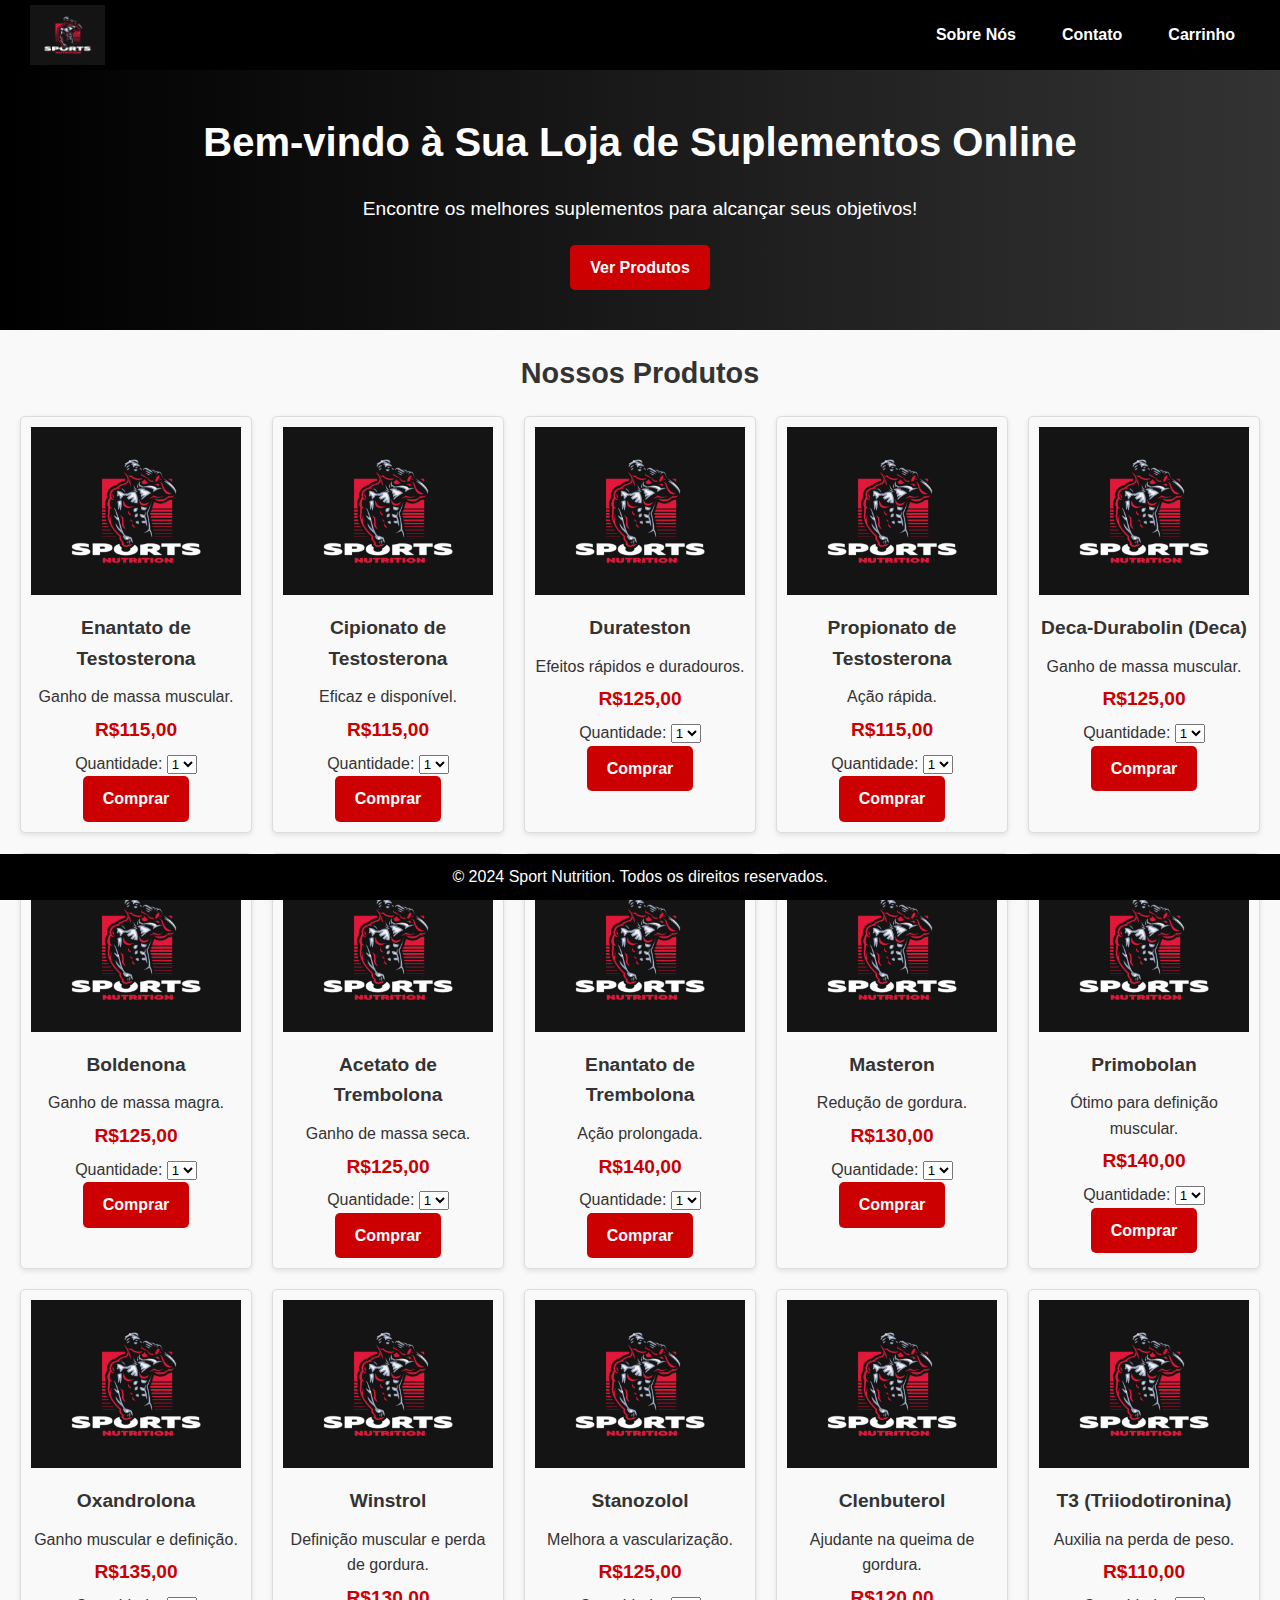
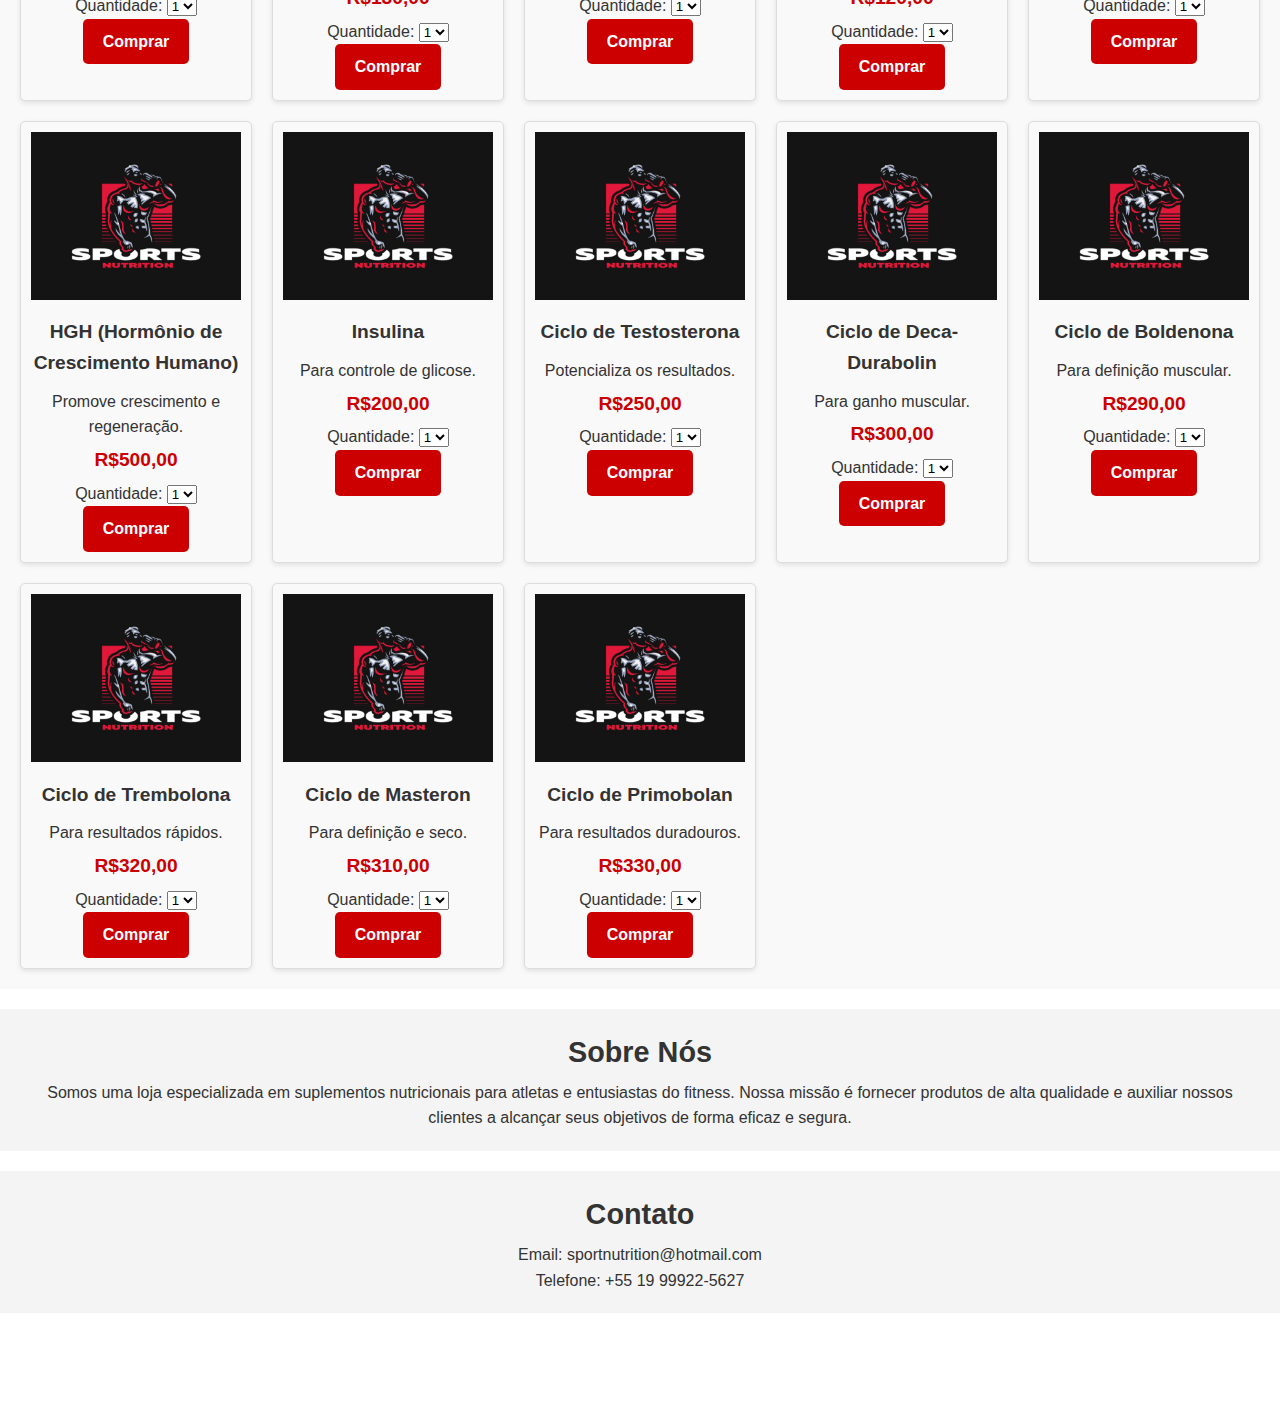
<file: index.html>
<!DOCTYPE html>
<html lang="pt-BR">
<head>
    <meta charset="UTF-8">
    <meta name="viewport" content="width=device-width, initial-scale=1.0">
    <title>Suplementos Online</title>
    <link rel="stylesheet" href="style.css">
</head>
<body>
    <header>
        <div class="header-main">
            <img src="imagens/imagens1.png" alt="Logotipo da Saúde & Nutrição Gold Suplementos" class="logo">
            <nav>
                <ul>
                    <li><a href="#sobre">Sobre Nós</a></li>
                    <li><a href="#contato">Contato</a></li>
                    <li><a href="#carrinho">Carrinho</a></li>
                </ul>
            </nav>
        </div>
        <section class="hero">
            <h1>Bem-vindo à Sua Loja de Suplementos Online</h1>
            <p>Encontre os melhores suplementos para alcançar seus objetivos!</p>
            <a href="#produtos" class="cta-button">Ver Produtos</a>
        </section>
    </header>
    <main>
        <section id="produtos" class="produtos">
            <h2 class="section-title">Nossos Produtos</h2>
            <div class="produto-grid">
                <!-- Produtos listados -->
                <article class="produto">
                    <img src="imagens/imagens1.png" alt="Enantato de Testosterona">
                    <h3>Enantato de Testosterona</h3>
                    <p>Ganho de massa muscular.</p>
                    <p class="preco">R$115,00</p>
                    <label for="quantidade1">Quantidade:</label>
                    <select id="quantidade1" name="quantidade">
                        <option value="1">1</option>
                        <option value="2">2</option>
                        <option value="3">3</option>
                    </select>
                    <a href="https://api.whatsapp.com/send?phone=+5519999225627&text=Ol%C3%A1+vim+pelo+seu+site+Sport+Nutrition%2C+tudo+bem%3F+%F0%9F%98%83" class="cta-button" target="_blank">Comprar</a>
                </article>
                <article class="produto">
                    <img src="imagens/imagens1.png" alt="Cipionato de Testosterona">
                    <h3>Cipionato de Testosterona</h3>
                    <p>Eficaz e disponível.</p>
                    <p class="preco">R$115,00</p>
                    <label for="quantidade2">Quantidade:</label>
                    <select id="quantidade2" name="quantidade">
                        <option value="1">1</option>
                        <option value="2">2</option>
                        <option value="3">3</option>
                    </select>
                    <a href="https://api.whatsapp.com/send?phone=+5519999225627&text=Ol%C3%A1+vim+pelo+seu+site+Sport+Nutrition%2C+tudo+bem%3F+%F0%9F%98%83" class="cta-button" target="_blank">Comprar</a>
                </article>
                <article class="produto">
                    <img src="imagens/imagens1.png" alt="Durateston">
                    <h3>Durateston</h3>
                    <p>Efeitos rápidos e duradouros.</p>
                    <p class="preco">R$125,00</p>
                    <label for="quantidade3">Quantidade:</label>
                    <select id="quantidade3" name="quantidade">
                        <option value="1">1</option>
                        <option value="2">2</option>
                        <option value="3">3</option>
                    </select>
                    <a href="https://api.whatsapp.com/send?phone=+5519999225627&text=Ol%C3%A1+vim+pelo+seu+site+Sport+Nutrition%2C+tudo+bem%3F+%F0%9F%98%83" class="cta-button" target="_blank">Comprar</a>
                </article>
                <article class="produto">
                    <img src="imagens/imagens1.png" alt="Propionato de Testosterona">
                    <h3>Propionato de Testosterona</h3>
                    <p>Ação rápida.</p>
                    <p class="preco">R$115,00</p>
                    <label for="quantidade4">Quantidade:</label>
                    <select id="quantidade4" name="quantidade">
                        <option value="1">1</option>
                        <option value="2">2</option>
                        <option value="3">3</option>
                    </select>
                    <a href="https://api.whatsapp.com/send?phone=+5519999225627&text=Ol%C3%A1+vim+pelo+seu+site+Sport+Nutrition%2C+tudo+bem%3F+%F0%9F%98%83" class="cta-button" target="_blank">Comprar</a>
                </article>
                <article class="produto">
                    <img src="imagens/imagens1.png" alt="Deca-Durabolin (Deca)">
                    <h3>Deca-Durabolin (Deca)</h3>
                    <p>Ganho de massa muscular.</p>
                    <p class="preco">R$125,00</p>
                    <label for="quantidade5">Quantidade:</label>
                    <select id="quantidade5" name="quantidade">
                        <option value="1">1</option>
                        <option value="2">2</option>
                        <option value="3">3</option>
                    </select>
                    <a href="https://api.whatsapp.com/send?phone=+5519999225627&text=Ol%C3%A1+vim+pelo+seu+site+Sport+Nutrition%2C+tudo+bem%3F+%F0%9F%98%83" class="cta-button" target="_blank">Comprar</a>
                </article>
                <article class="produto">
                    <img src="imagens/imagens1.png" alt="Boldenona">
                    <h3>Boldenona</h3>
                    <p>Ganho de massa magra.</p>
                    <p class="preco">R$125,00</p>
                    <label for="quantidade6">Quantidade:</label>
                    <select id="quantidade6" name="quantidade">
                        <option value="1">1</option>
                        <option value="2">2</option>
                        <option value="3">3</option>
                    </select>
                    <a href="https://api.whatsapp.com/send?phone=+5519999225627&text=Ol%C3%A1+vim+pelo+seu+site+Sport+Nutrition%2C+tudo+bem%3F+%F0%9F%98%83" class="cta-button" target="_blank">Comprar</a>
                </article>
                <article class="produto">
                    <img src="imagens/imagens1.png" alt="Acetato de Trembolona">
                    <h3>Acetato de Trembolona</h3>
                    <p>Ganho de massa seca.</p>
                    <p class="preco">R$125,00</p>
                    <label for="quantidade7">Quantidade:</label>
                    <select id="quantidade7" name="quantidade">
                        <option value="1">1</option>
                        <option value="2">2</option>
                        <option value="3">3</option>
                    </select>
                    <a href="https://api.whatsapp.com/send?phone=+5519999225627&text=Ol%C3%A1+vim+pelo+seu+site+Sport+Nutrition%2C+tudo+bem%3F+%F0%9F%98%83" class="cta-button" target="_blank">Comprar</a>
                </article>
                <article class="produto">
                    <img src="imagens/imagens1.png" alt="Enantato de Trembolona">
                    <h3>Enantato de Trembolona</h3>
                    <p>Ação prolongada.</p>
                    <p class="preco">R$140,00</p>
                    <label for="quantidade8">Quantidade:</label>
                    <select id="quantidade8" name="quantidade">
                        <option value="1">1</option>
                        <option value="2">2</option>
                        <option value="3">3</option>
                </select>
                <a href="https://api.whatsapp.com/send?phone=+5519999225627&text=Ol%C3%A1+vim+pelo+seu+site+Sport+Nutrition%2C+tudo+bem%3F+%F0%9F%98%83" class="cta-button" target="_blank">Comprar</a>
            </article>
            <article class="produto">
                <img src="imagens/imagens1.png" alt="Masteron">
                <h3>Masteron</h3>
                <p>Redução de gordura.</p>
                <p class="preco">R$130,00</p>
                <label for="quantidade9">Quantidade:</label>
                <select id="quantidade9" name="quantidade">
                    <option value="1">1</option>
                    <option value="2">2</option>
                    <option value="3">3</option>
                </select>
                <a href="https://api.whatsapp.com/send?phone=+5519999225627&text=Ol%C3%A1+vim+pelo+seu+site+Sport+Nutrition%2C+tudo+bem%3F+%F0%9F%98%83" class="cta-button" target="_blank">Comprar</a>
            </article>
            <article class="produto">
                <img src="imagens/imagens1.png" alt="Primobolan">
                <h3>Primobolan</h3>
                <p>Ótimo para definição muscular.</p>
                <p class="preco">R$140,00</p>
                <label for="quantidade10">Quantidade:</label>
                <select id="quantidade10" name="quantidade">
                    <option value="1">1</option>
                    <option value="2">2</option>
                    <option value="3">3</option>
                </select>
                <a href="https://api.whatsapp.com/send?phone=+5519999225627&text=Ol%C3%A1+vim+pelo+seu+site+Sport+Nutrition%2C+tudo+bem%3F+%F0%9F%98%83" class="cta-button" target="_blank">Comprar</a>
            </article>
            <article class="produto">
                <img src="imagens/imagens1.png" alt="Oxandrolona">
                <h3>Oxandrolona</h3>
                <p>Ganho muscular e definição.</p>
                <p class="preco">R$135,00</p>
                <label for="quantidade11">Quantidade:</label>
                <select id="quantidade11" name="quantidade">
                    <option value="1">1</option>
                    <option value="2">2</option>
                    <option value="3">3</option>
                </select>
                <a href="https://api.whatsapp.com/send?phone=+5519999225627&text=Ol%C3%A1+vim+pelo+seu+site+Sport+Nutrition%2C+tudo+bem%3F+%F0%9F%98%83" class="cta-button" target="_blank">Comprar</a>
            </article>
            <article class="produto">
                <img src="imagens/imagens1.png" alt="Winstrol">
                <h3>Winstrol</h3>
                <p>Definição muscular e perda de gordura.</p>
                <p class="preco">R$130,00</p>
                <label for="quantidade12">Quantidade:</label>
                <select id="quantidade12" name="quantidade">
                    <option value="1">1</option>
                    <option value="2">2</option>
                    <option value="3">3</option>
                </select>
                <a href="https://api.whatsapp.com/send?phone=+5519999225627&text=Ol%C3%A1+vim+pelo+seu+site+Sport+Nutrition%2C+tudo+bem%3F+%F0%9F%98%83" class="cta-button" target="_blank">Comprar</a>
            </article>
            <article class="produto">
                <img src="imagens/imagens1.png" alt="Stanozolol">
                <h3>Stanozolol</h3>
                <p>Melhora a vascularização.</p>
                <p class="preco">R$125,00</p>
                <label for="quantidade13">Quantidade:</label>
                <select id="quantidade13" name="quantidade">
                    <option value="1">1</option>
                    <option value="2">2</option>
                    <option value="3">3</option>
                </select>
                <a href="https://api.whatsapp.com/send?phone=+5519999225627&text=Ol%C3%A1+vim+pelo+seu+site+Sport+Nutrition%2C+tudo+bem%3F+%F0%9F%98%83" class="cta-button" target="_blank">Comprar</a>
            </article>
            <article class="produto">
                <img src="imagens/imagens1.png" alt="Clenbuterol">
                <h3>Clenbuterol</h3>
                <p>Ajudante na queima de gordura.</p>
                <p class="preco">R$120,00</p>
                <label for="quantidade14">Quantidade:</label>
                <select id="quantidade14" name="quantidade">
                    <option value="1">1</option>
                    <option value="2">2</option>
                    <option value="3">3</option>
                </select>
                <a href="https://api.whatsapp.com/send?phone=+5519999225627&text=Ol%C3%A1+vim+pelo+seu+site+Sport+Nutrition%2C+tudo+bem%3F+%F0%9F%98%83" class="cta-button" target="_blank">Comprar</a>
            </article>
            <article class="produto">
                <img src="imagens/imagens1.png" alt="T3 (Triiodotironina)">
                <h3>T3 (Triiodotironina)</h3>
                <p>Auxilia na perda de peso.</p>
                <p class="preco">R$110,00</p>
                <label for="quantidade15">Quantidade:</label>
                <select id="quantidade15" name="quantidade">
                    <option value="1">1</option>
                    <option value="2">2</option>
                    <option value="3">3</option>
                </select>
                <a href="https://api.whatsapp.com/send?phone=+5519999225627&text=Ol%C3%A1+vim+pelo+seu+site+Sport+Nutrition%2C+tudo+bem%3F+%F0%9F%98%83" class="cta-button" target="_blank">Comprar</a>
            </article>
            <article class="produto">
                <img src="imagens/imagens1.png" alt="HGH (Hormônio de Crescimento Humano)">
                <h3>HGH (Hormônio de Crescimento Humano)</h3>
                <p>Promove crescimento e regeneração.</p>
                <p class="preco">R$500,00</p>
                <label for="quantidade16">Quantidade:</label>
                <select id="quantidade16" name="quantidade">
                    <option value="1">1</option>
                    <option value="2">2</option>
                    <option value="3">3</option>
                </select>
                <a href="https://api.whatsapp.com/send?phone=+5519999225627&text=Ol%C3%A1+vim+pelo+seu+site+Sport+Nutrition%2C+tudo+bem%3F+%F0%9F%98%83" class="cta-button" target="_blank">Comprar</a>
            </article>
            <article class="produto">
                <img src="imagens/imagens1.png" alt="Insulina">
                <h3>Insulina</h3>
                <p>Para controle de glicose.</p>
                <p class="preco">R$200,00</p>
                <label for="quantidade17">Quantidade:</label>
                <select id="quantidade17" name="quantidade">
                    <option value="1">1</option>
                    <option value="2">2</option>
                    <option value="3">3</option>
                </select>
                <a href="https://api.whatsapp.com/send?phone=+5519999225627&text=Ol%C3%A1+vim+pelo+seu+site+Sport+Nutrition%2C+tudo+bem%3F+%F0%9F%98%83" class="cta-button" target="_blank">Comprar</a>
            </article>
            <article class="produto">
                <img src="imagens/imagens1.png" alt="Ciclo de Testosterona">
                <h3>Ciclo de Testosterona</h3>
                <p>Potencializa os resultados.</p>
                <p class="preco">R$250,00</p>
                <label for="quantidade18">Quantidade:</label>
                <select id="quantidade18" name="quantidade">
                    <option value="1">1</option>
                    <option value="2">2</option>
                    <option value="3">3</option>
                </select>
                <a href="https://api.whatsapp.com/send?phone=+5519999225627&text=Ol%C3%A1+vim+pelo+seu+site+Sport+Nutrition%2C+tudo+bem%3F+%F0%9F%98%83" class="cta-button" target="_blank">Comprar</a>
            </article>
            <article class="produto">
                <img src="imagens/imagens1.png" alt="Ciclo de Deca-Durabolin">
                <h3>Ciclo de Deca-Durabolin</h3>
                <p>Para ganho muscular.</p>
                <p class="preco">R$300,00</p>
                <label for="quantidade19">Quantidade:</label>
                <select id="quantidade19" name="quantidade">
                    <option value="1">1</option>
                    <option value="2">2</option>
                    <option value="3">3</option>
                </select>
                <a href="https://api.whatsapp.com/send?phone=+5519999225627&text=Ol%C3%A1+vim+pelo+seu+site+Sport+Nutrition%2C+tudo+bem%3F+%F0%9F%98%83" class="cta-button" target="_blank">Comprar</a>
            </article>
            <article class="produto">
                <img src="imagens/imagens1.png" alt="Ciclo de Boldenona">
                <h3>Ciclo de Boldenona</h3>
                <p>Para definição muscular.</p>
                <p class="preco">R$290,00</p>
                <label for="quantidade20">Quantidade:</label>
                <select id="quantidade20" name="quantidade">
                    <option value="1">1</option>
                    <option value="2">2</option>
                    <option value="3">3</option>
                </select>
                <a href="https://api.whatsapp.com/send?phone=+5519999225627&text=Ol%C3%A1+vim+pelo+seu+site+Sport+Nutrition%2C+tudo+bem%3F+%F0%9F%98%83" class="cta-button" target="_blank">Comprar</a>
            </article>
            <article class="produto">
                <img src="imagens/imagens1.png" alt="Ciclo de Trembolona">
                <h3>Ciclo de Trembolona</h3>
                <p>Para resultados rápidos.</p>
                <p class="preco">R$320,00</p>
                <label for="quantidade21">Quantidade:</label>
                <select id="quantidade21" name="quantidade">
                    <option value="1">1</option>
                    <option value="2">2</option>
                    <option value="3">3</option>
                </select>
                <a href="https://api.whatsapp.com/send?phone=+5519999225627&text=Ol%C3%A1+vim+pelo+seu+site+Sport+Nutrition%2C+tudo+bem%3F+%F0%9F%98%83" class="cta-button" target="_blank">Comprar</a>
            </article>
            <article class="produto">
                <img src="imagens/imagens1.png" alt="Ciclo de Masteron">
                <h3>Ciclo de Masteron</h3>
                <p>Para definição e seco.</p>
                <p class="preco">R$310,00</p>
                <label for="quantidade22">Quantidade:</label>
                <select id="quantidade22" name="quantidade">
                    <option value="1">1</option>
                    <option value="2">2</option>
                    <option value="3">3</option>
                </select>
                <a href="https://api.whatsapp.com/send?phone=+5519999225627&text=Ol%C3%A1+vim+pelo+seu+site+Sport+Nutrition%2C+tudo+bem%3F+%F0%9F%98%83" class="cta-button" target="_blank">Comprar</a>
            </article>
            <article class="produto">
                <img src="imagens/imagens1.png" alt="Ciclo de Primobolan">
                <h3>Ciclo de Primobolan</h3>
                <p>Para resultados duradouros.</p>
                <p class="preco">R$330,00</p>
                <label for="quantidade23">Quantidade:</label>
                <select id="quantidade23" name="quantidade">
                    <option value="1">1</option>
                    <option value="2">2</option>
                    <option value="3">3</option>
                </select>
                <a href="https://api.whatsapp.com/send?phone=+5519999225627&text=Ol%C3%A1+vim+pelo+seu+site+Sport+Nutrition%2C+tudo+bem%3F+%F0%9F%98%83" class="cta-button" target="_blank">Comprar</a>
            </article>
        </div>
    </section>
    <section id="sobre" class="sobre">
        <h2 class="section-title">Sobre Nós</h2>
        <p>Somos uma loja especializada em suplementos nutricionais para atletas e entusiastas do fitness. Nossa missão é fornecer produtos de alta qualidade e auxiliar nossos clientes a alcançar seus objetivos de forma eficaz e segura.</p>
    </section>
    <section id="contato" class="contato">
    <div class="container">
        <h2>Contato</h2>
        <p>Email: sportnutrition@hotmail.com</p>
        <p>Telefone: +55 19 99922-5627</p>
    </div>
    </section>
</main>
<footer>
    <p>&copy; 2024 Sport Nutrition. Todos os direitos reservados.</p>
</footer>
</body>
</html>
</file>
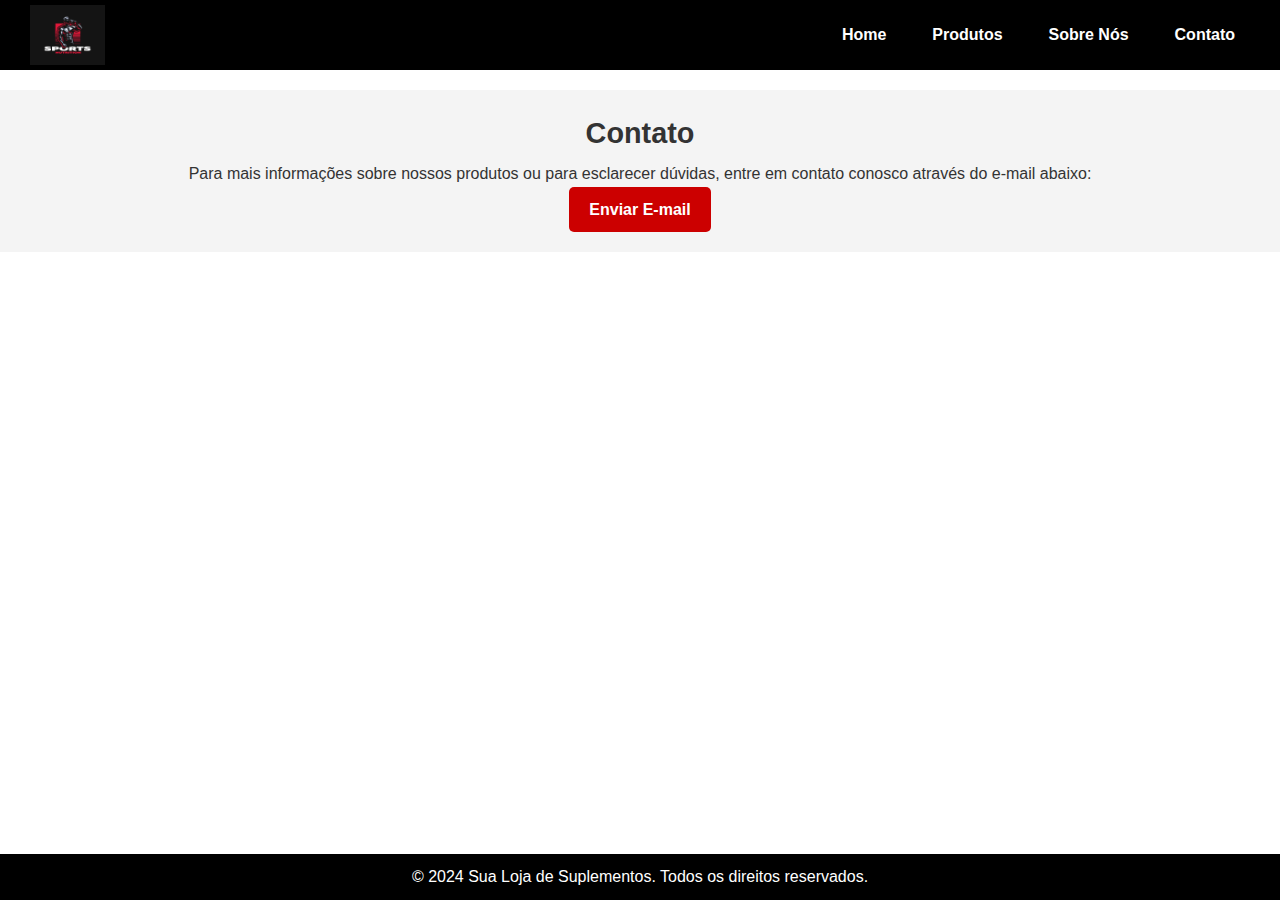
<file: contato.html>
<!DOCTYPE html>
<html lang="pt-BR">
<head>
    <meta charset="UTF-8">
    <meta name="viewport" content="width=device-width, initial-scale=1.0">
    <title>Contato</title>
    <link rel="stylesheet" href="style.css">
</head>
<body>
    <header>
        <div class="header-main">
            <img src="imagens/imagens1.png" alt="Saúde & Nutrição Gold Suplementos" class="logo">
            <nav>
                <ul>
                    <li><a href="index.html">Home</a></li>
                    <li><a href="produtos.html">Produtos</a></li>
                    <li><a href="sobre.html">Sobre Nós</a></li>
                    <li><a href="contato.html">Contato</a></li>
                </ul>
            </nav>
        </div>
    </header>
    <main>
        <section class="contato">
            <h2>Contato</h2>
            <p>Para mais informações sobre nossos produtos ou para esclarecer dúvidas, entre em contato conosco através do e-mail abaixo:</p>
            <a href="mailto:contato@suplementos.com" class="cta-button">Enviar E-mail</a>
        </section>
    </main>
    <footer>
        <p>&copy; 2024 Sua Loja de Suplementos. Todos os direitos reservados.</p>
    </footer>
</body>
</html>
</file>
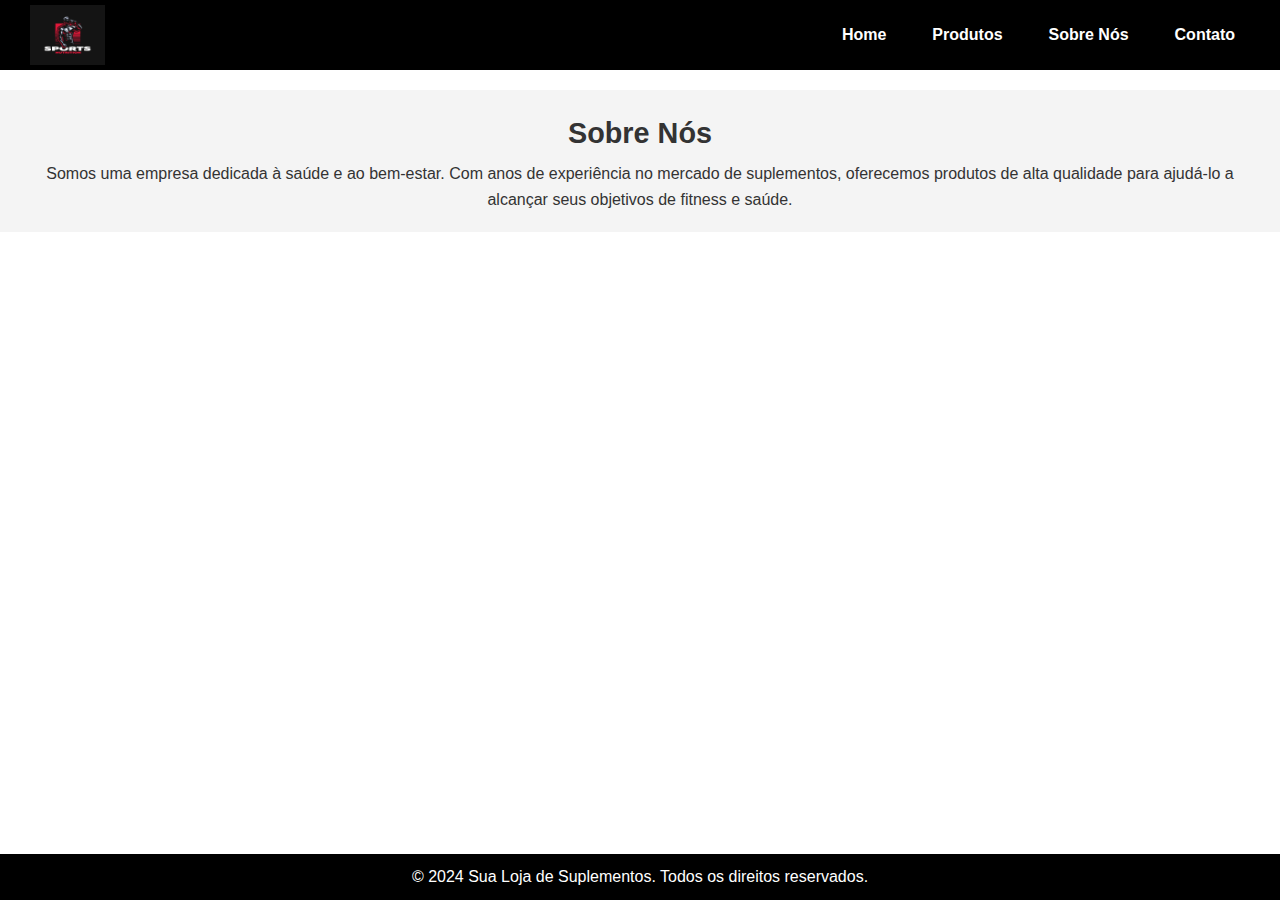
<file: sobre.html>
<!DOCTYPE html>
<html lang="pt-BR">
<head>
    <meta charset="UTF-8">
    <meta name="viewport" content="width=device-width, initial-scale=1.0">
    <title>Sobre Nós</title>
    <link rel="stylesheet" href="style.css">
</head>
<body>
    <header>
        <div class="header-main">
            <img src="imagens/imagens1.png" alt="Saúde & Nutrição Gold Suplementos" class="logo">
            <nav>
                <ul>
                    <li><a href="index.html">Home</a></li>
                    <li><a href="produtos.html">Produtos</a></li>
                    <li><a href="sobre.html">Sobre Nós</a></li>
                    <li><a href="contato.html">Contato</a></li>
                </ul>
            </nav>
        </div>
    </header>
    <main>
        <section class="sobre">
            <h2>Sobre Nós</h2>
            <p>Somos uma empresa dedicada à saúde e ao bem-estar. Com anos de experiência no mercado de suplementos, oferecemos produtos de alta qualidade para ajudá-lo a alcançar seus objetivos de fitness e saúde.</p>
        </section>
    </main>
    <footer>
        <p>&copy; 2024 Sua Loja de Suplementos. Todos os direitos reservados.</p>
    </footer>
</body>
</html>
</file>
<file: style.css>
/* Reset básico */
* {
    margin: 0;
    padding: 0;
    box-sizing: border-box;
}

/* Fonte padrão */
body {
    font-family: Arial, sans-serif;
    color: #333;
    line-height: 1.6;
    padding-bottom: 100px; /* Adiciona espaço extra na parte inferior da página */
}

/* Estilo do cabeçalho */
header {
    background: #000; /* Preto */
    color: #fff; /* Branco */
}

.header-main {
    display: flex;
    align-items: center;
    justify-content: space-between;
    padding: 5px 30px;
    background-color: #000; /* Preto */
}

.logo {
    max-height: 60px;
}

nav ul {
    list-style: none;
    display: flex;
    gap: 1rem;
}

nav ul li {
    margin: 0 15px;
}

nav ul li a {
    color: #fff; /* Branco */
    text-decoration: none;
    font-weight: bold;
    transition: color 0.3s, transform 0.3s;
}

nav ul li a:hover {
    color: #c00; /* Vermelho */
    transform: scale(1.1);
}

/* Estilo do herói */
.hero {
    background: linear-gradient(to right, #000, #333); /* Gradiente Preto e Cinza */
    color: #fff; /* Branco */
    padding: 40px 20px;
    text-align: center;
}

.hero h1 {
    font-size: 2.5em;
    margin-bottom: 20px;
    transition: transform 0.3s;
}

.hero p {
    font-size: 1.2em;
    margin-bottom: 20px;
}

.cta-button {
    background-color: #c00; /* Vermelho */
    color: #fff; /* Branco */
    padding: 10px 20px;
    text-decoration: none;
    font-weight: bold;
    border-radius: 5px;
    display: inline-block;
    transition: background-color 0.3s, transform 0.3s;
    text-align: center;
}

.cta-button:hover {
    background-color: #a00; /* Vermelho mais escuro */
    transform: scale(1.05);
}

/* Produtos */
.produtos {
    background: #f9f9f9; /* Cinza claro */
    padding: 20px;
}

.section-title {
    text-align: center;
    margin-bottom: 20px;
    font-size: 1.8em;
    color: #333; /* Cinza escuro */
}

.produto-grid {
    display: grid;
    grid-template-columns: repeat(auto-fit, minmax(220px, 1fr));
    gap: 20px;
    margin-top: 20px;
}

.produto {
    background-color: #f9f9f9; /* Cinza claro */
    border: 1px solid #ddd; /* Cinza muito claro */
    border-radius: 5px;
    overflow: hidden;
    text-align: center;
    padding: 10px;
    box-shadow: 0 2px 5px rgba(0, 0, 0, 0.1);
    transition: transform 0.3s, box-shadow 0.3s;
}

.produto:hover {
    transform: scale(1.02);
    box-shadow: 0 4px 10px rgba(0, 0, 0, 0.2);
}

.produto img {
    max-width: 100%;
    height: auto;
}

.produto h3 {
    margin: 10px 0;
    font-size: 1.2em;
}

.produto p {
    margin: 5px 0;
}

.preco {
    font-size: 1.2em;
    color: #c00; /* Vermelho */
    font-weight: bold;
}

/* Estilo das seções sobre e contato */
.sobre, .contato {
    padding: 20px;
    background-color: #f4f4f4; /* Cinza claro */
    margin-top: 20px;
    text-align: center;
}

.sobre h2, .contato h2 {
    margin-bottom: 5px; /* Ajustado para 5px */
    font-size: 1.8em;
    color: #333; /* Cinza escuro */
}

.sobre p, .contato p {
    font-size: 1em;
}

/* Ajuste para a seção de contato */
.contato {
    padding: 20px;
    background-color: #f4f4f4; /* Cinza claro */
    margin-top: 20px; /* Removido o ajuste negativo */
    text-align: center;
}

/* Ajuste para o texto de contato */
.contato p {
    margin-top: 0; /* Removido ajuste negativo */
}

/* Adicionar espaço abaixo do email */
.contato .contact-info {
    margin-bottom: 1cm; /* Espaço de 1cm abaixo das informações de contato */
}

/* Estilo do rodapé */
footer {
    background-color: #000; /* Preto */
    color: #fff; /* Branco */
    text-align: center;
    padding: 10px;
    position: fixed;
    bottom: 0;
    width: 100%;
}

footer p {
    margin: 0;
}

/* Responsividade */
@media (max-width: 768px) {
    .header-main {
        flex-direction: column;
        align-items: flex-start;
    }

    nav ul {
        flex-direction: column;
        padding: 0;
    }

    nav ul li {
        margin: 10px 0;
    }

    .hero {
        padding: 20px 10px;
    }

    .produto-grid {
        grid-template-columns: 1fr;
    }

    .section-title {
        font-size: 1.5em;
    }

    footer {
        position: static;
    }
}

@media (max-width: 480px) {
    .hero h1 {
        font-size: 1.8em;
    }

    .hero p {
        font-size: 1em;
    }

    .cta-button {
        padding: 8px 16px;
        font-size: 0.9em;
    }

    .produto h3 {
        font-size: 1em;
    }

    .produto p {
        font-size: 0.9em;
    }

    .preco {
        font-size: 1em;
    }
}
</file>
